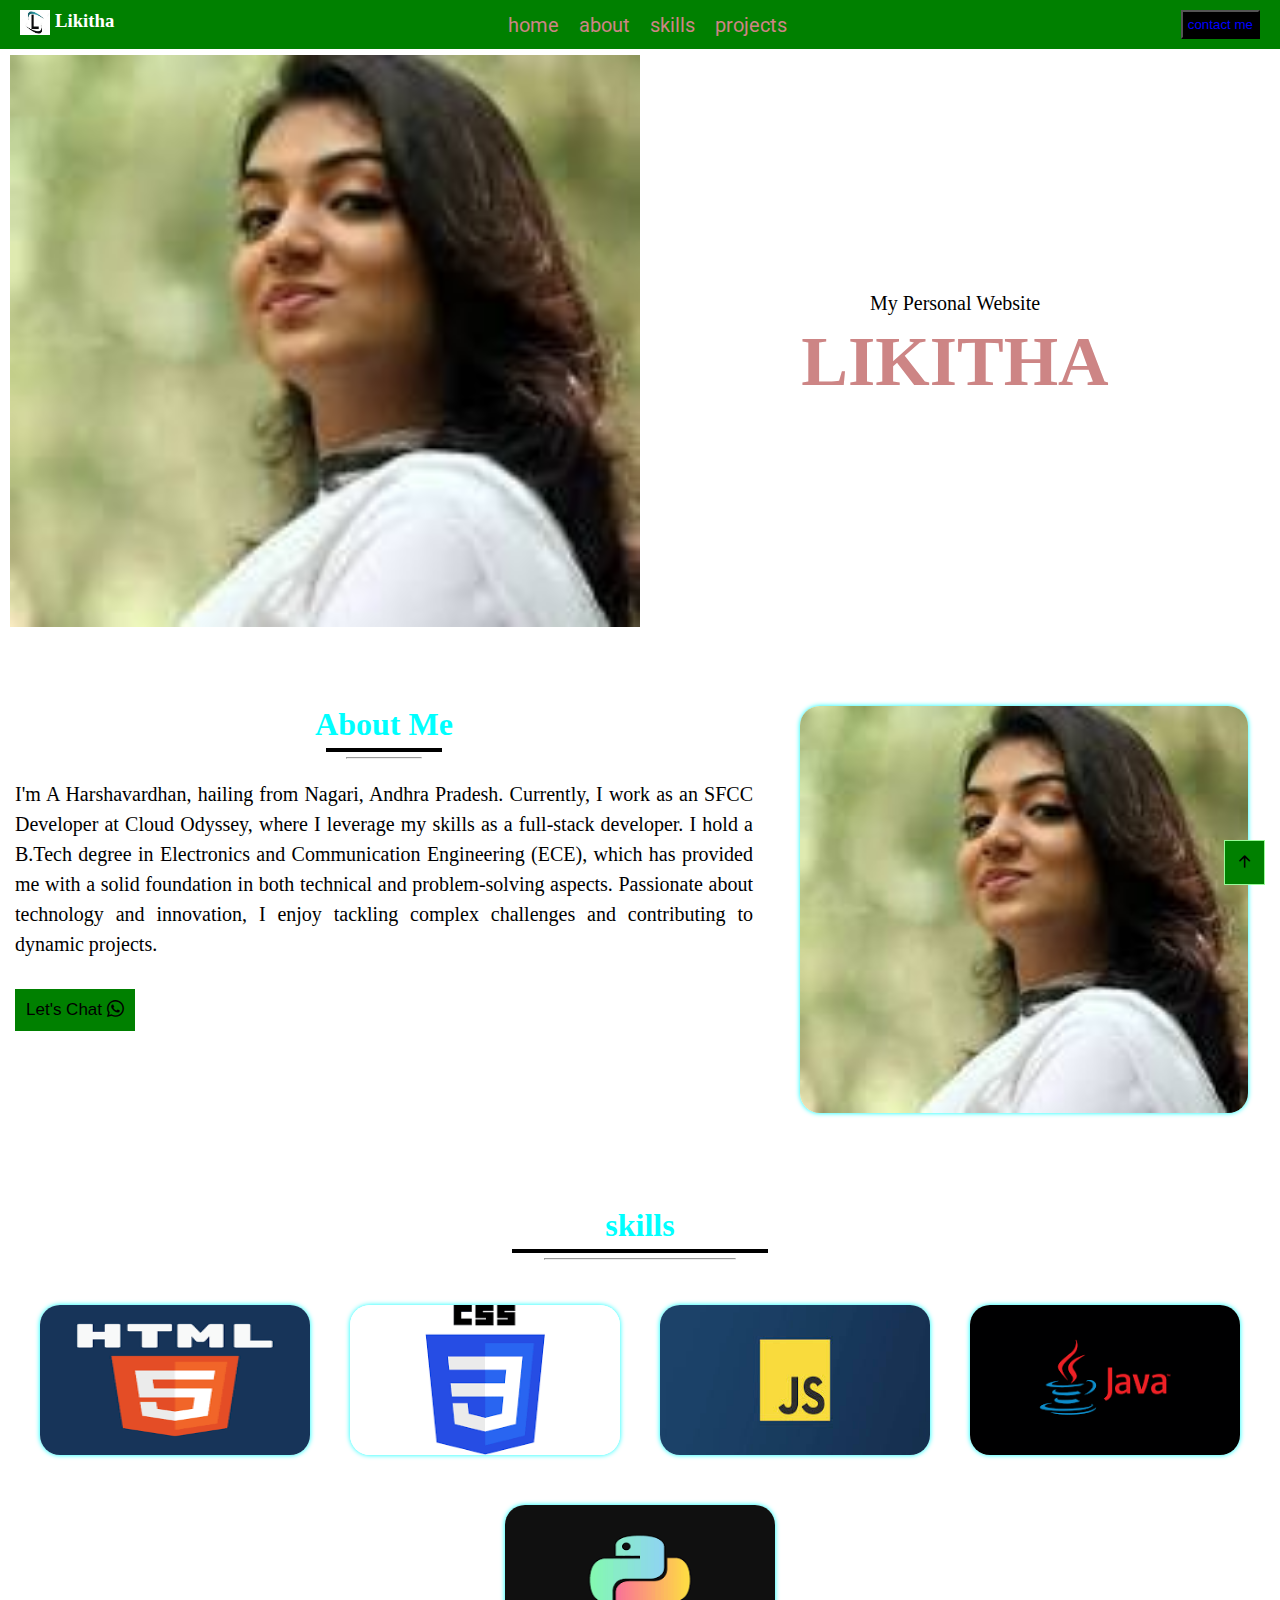
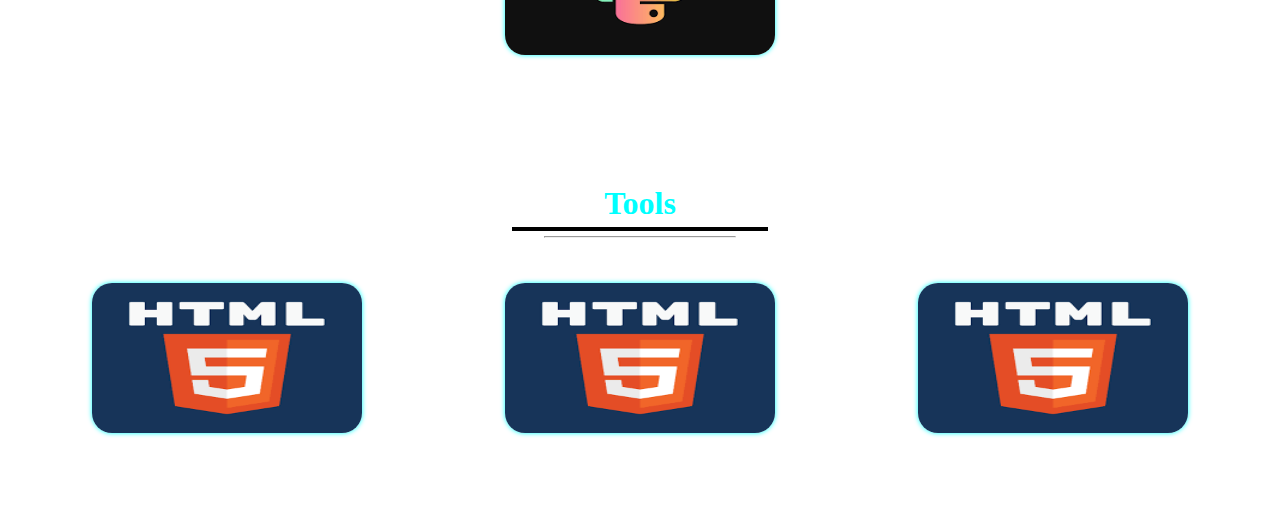
<file: index.html>
<!DOCTYPE html>
<html lang="en">

<head>
    <meta charset="UTF-8">
    <meta name="viewport" content="width=device-width, initial-scale=1.0">
    <title>Likitha</title>
    <link href="https://cdn.jsdelivr.net/npm/bootstrap-icons/font/bootstrap-icons.css" rel="stylesheet">

    <link rel="shortcut icon" href="llogo.jpeg" type="image/x-icon">
    <link rel="stylesheet" href="styles.css">
</head>


<body>
    <!-- navigation bar -->

    <div class="navbar" id="navbar">
        <div class="logo">
            <img src="llogo.jpeg" alt="logo" width="30px" height="25px">
            <h3>likitha</h3>
        </div>
        <div class="nav-links">
            <div class="link" onclick="onhover()">
                <button>x</button>
            </div>
            <a href="#home-sec" onclick="onhover()">home</a>
            <a href="#about-sec" onclick="onhover()">about</a>
            <a href="#skills-sec" onclick="onhover()">skills</a>
            <a href="#tools-sec" onclick="onhover()">projects</a>
            <button>contact me </button>
        </div>
        <div class="contact" >
            <button>contact me</button>
        </div> 
        <div class="toggler" onclick="togglemenu()">
            <span></span>
            <span></span>
            <span></span>
        </div>
    </div>

    <!-- home section  -->

    <div class="home" id="home-sec">
        <div class="outer">
            <div class="inner">
                <img src="nazriya.jpeg" alt="nazriya photo">
            </div>
            <div class="inner1">
                <p>My Personal Website</p>
                <h2>Likitha</h2>
            </div>
        </div>
    </div>

    <!-- about section -->

    <div class="about" id="about-sec">
        <div class="about1">
            <div>
                <h1>About Me</h1>
                <hr class="line1">
                <hr class="line2">
            </div>
            <div class="inner">I'm A Harshavardhan, hailing from Nagari, Andhra Pradesh. Currently, I work as an SFCC
                Developer at Cloud
                Odyssey, where I leverage my skills as a full-stack developer. I hold a B.Tech degree in Electronics and
                Communication Engineering (ECE), which has provided me with a solid foundation in both technical and
                problem-solving aspects. Passionate about technology and innovation, I enjoy tackling complex challenges
                and
                contributing to dynamic projects.
            </div>
            <div class="icon" id="icon-1">
                <button>Let's Chat <i class="bi bi-whatsapp"></i></button>
            </div>
        </div>
        <div class="about2">
            <img src="nazriya.jpeg" alt="nazriya image">

        </div>
    </div>

    <!-- let's chat -->

    <div class="chat" id="chat">
        <div class="outside">
            <div class="head" >
                <h2>Let's Chat</h2>
                <button id="close-chat">x</button>
            </div>
            <input type="email" placeholder="Enter email" id="email">
            <textarea placeholder="Enter message"></textarea>
            <div class="send">
                <button id="pop">send <i class="bi bi-send"></i></button>
            </div>
        </div>

    </div>

    <!-- pop up message -->
     <div class="pop-up">
        <p class="pop-msg" id="pop-msg">your msg is taken successfully.We will get back to u!</p>
     </div>

    <!-- skills section -->

    <div class="skills" id="skills-sec">
        <h1>skills</h1>
        <hr class="line1">
        <hr class="line2">
        <div class="equal">
            <div class="inner">
                <img src="img_html.png" alt="html image">
                <p>html</p>
            </div>
            <div class="inner">
                <img src="img_css.png" alt="css image">
                <p>css</p>
            </div>
            <div class="inner">
                <img src="img_js.jpeg" alt="javascript image">
                <p>javascript</p>
            </div>
            <div class="inner">
                <img src="img_java.png" alt="java image">
                <p>java</p>
            </div>
            <div class="inner ">
                <img src="img_python.png" alt="python image">
                <p>python</p>
            </div>
        </div>
    </div>

    <!-- tools section  -->

    <div class="tools" id="tools-sec">
        <h1>Tools</h1>
        <hr class="line1">
        <hr class="line2">

        <div class="div">
            <div class="inner">
                <img src="img_html.png" alt="html logo">
            </div>
            <div class="inner">
                <img src="img_html.png" alt="html logo">
            </div>
            <div class="inner">
                <img src="img_html.png" alt="html logo">
            </div>

        </div>
    </div>


    <button id="button"><i class="bi bi-arrow-up-short"></i></button>

    <script src="script.js"></script>
</body>

</html>
</file>
<file: styles.css>
@import url("https://fonts.googleapis.com/css2?family=Roboto:ital,wght@0,100..900;1,100..900&display=swap");
* {
  margin: 0;
  padding: 0;
  box-sizing: border-box;
}

.navbar {
  display: flex;
  justify-content: space-between;
  padding: 10px 20px;
  position: fixed;
  top: 0;
  left: 0;
  width: 100%;
  color: white;
  background-color: green;
  z-index: 9999;
}
.navbar .logo {
  display: flex;
  gap: 5px;
}
.navbar .logo h3 {
  text-transform: capitalize;
}
.navbar .nav-links {
  display: flex;
  flex-direction: column;
  align-items: center;
  width: 70%;
  height: 100vh;
  position: fixed;
  top: 30px;
  left: -100%;
  margin: 20px 0;
  background-color: green;
  padding: 20px;
  transition: all 0.4s ease-in-out;
  opacity: 0;
}
@media (min-width: 768px) {
  .navbar .nav-links {
    position: static;
    display: flex;
    flex-direction: row;
    height: auto;
    width: auto;
    gap: 20px;
    padding: 0;
    margin: 0;
    opacity: 1;
  }
}
.navbar .nav-links.active {
  left: 0;
  opacity: 1;
}
.navbar .nav-links .link {
  width: 100%;
  text-align: end;
}
@media (min-width: 1024px) {
  .navbar .nav-links .link {
    display: none;
  }
}
.navbar .nav-links .link button {
  background-color: black;
  border-radius: 5px;
  height: 33px;
  cursor: pointer;
  width: 30px;
}
.navbar .nav-links a {
  text-decoration: none;
  margin: 30px 0;
  color: white;
  font-size: 20px;
  font-family: "Roboto";
  color: rgb(205, 133, 133);
}
@media (min-width: 768px) {
  .navbar .nav-links a {
    margin: 0;
  }
}
.navbar .nav-links button {
  padding: 5px;
  margin-top: 20px;
  font-size: 17px;
  cursor: pointer;
  background-color: black;
  background-color: rgb(205, 133, 133);
}
@media (min-width: 768px) {
  .navbar .nav-links button {
    display: none;
  }
}
.navbar .contact {
  display: none;
}
@media (min-width: 768px) {
  .navbar .contact {
    display: block;
  }
  .navbar .contact button {
    padding: 5px;
    background-color: black;
    color: blue;
  }
}
.navbar .toggler {
  display: flex;
  flex-direction: column;
  cursor: pointer;
}
.navbar .toggler span {
  height: 3px;
  width: 25px;
  background-color: red;
  margin: 3px 0;
  border-radius: 2px;
}
@media (min-width: 768px) {
  .navbar .toggler {
    display: none;
  }
}

.home {
  padding: 55px 10px 0;
}
@media (min-width: 768px) {
  .home .outer {
    display: flex;
    flex-wrap: wrap;
  }
}
.home .outer .inner {
  text-align: center;
  transition: 0.8s ease-in-out;
}
@media (min-width: 768px) {
  .home .outer .inner {
    flex-basis: 50%;
  }
}
.home .outer .inner img {
  width: 80%;
  height: 525px;
  -o-object-fit: fill;
     object-fit: fill;
  transition: 1.5s ease;
}
@media (min-width: 768px) {
  .home .outer .inner img {
    width: 100%;
    height: auto;
    -o-object-fit: fill;
       object-fit: fill;
  }
}
.home .outer .inner1 {
  text-align: center;
}
@media (min-width: 768px) {
  .home .outer .inner1 {
    display: flex;
    flex-direction: column;
    justify-content: center;
    align-items: center;
    margin: auto;
  }
}
.home .outer .inner1 p {
  padding: 7px;
  font-size: 20px;
}
.home .outer .inner1 h2 {
  text-transform: uppercase;
  color: rgb(205, 133, 133);
  font-size: 70px;
}

.about {
  padding: 75px 0 30px;
  transition: all 1s ease-out;
}
@media (min-width: 768px) {
  .about {
    display: flex;
    flex-wrap: wrap;
  }
}
.about .about1 {
  flex-basis: 60%;
}
.about .about1 h1 {
  text-align: center;
  color: aqua;
}
.about .about1 .line1 {
  width: 40%;
  margin: 5px auto;
  border: 2px solid black;
}
@media (min-width: 768px) {
  .about .about1 .line1 {
    width: 15%;
  }
}
.about .about1 .line2 {
  width: 30%;
  margin: 5px auto;
}
@media (min-width: 768px) {
  .about .about1 .line2 {
    width: 10%;
  }
}
.about .about1 .inner {
  transform: all 0.9s ease;
  text-align: justify;
  line-height: 1.5;
  font-size: 20px;
  padding: 15px;
  font-family: "Times New Roman", Times, serif;
}
.about .about1 .icon {
  padding: 15px;
}
.about .about1 .icon button {
  padding: 10px;
  font-size: 17px;
  background-color: green;
  border: 1px solid green;
  cursor: pointer;
  transition: 0.4s ease;
}
.about .about1 .icon button:hover {
  background-color: white;
  color: aquamarine;
}
.about .about2 {
  display: none;
}
@media (min-width: 768px) {
  .about .about2 {
    display: block;
    flex-basis: 35%;
    margin: auto;
  }
  .about .about2 img {
    width: 100%;
    height: auto;
    border-radius: 20px;
    box-shadow: 0px 0px 5px aqua;
    transition: all 0.2s ease-in;
  }
}

.chat {
  position: fixed;
  top: 0;
  width: 100%;
  height: 100%;
  right: -100%;
  opacity: 0;
  display: flex;
  justify-content: end;
  align-items: end;
  transition: all 0.7s ease-in;
}
.chat.open {
  -webkit-backdrop-filter: blur(10px);
          backdrop-filter: blur(10px);
  right: 0;
  opacity: 1;
}
.chat .outside {
  padding: 20px;
  width: 43%;
  height: 50%;
  background-color: chocolate;
  margin-right: 20px;
  margin-bottom: 20px;
}
@media (min-width: 768px) {
  .chat .outside {
    width: 22%;
  }
}
.chat .outside .head {
  display: flex;
  justify-content: space-between;
  padding-bottom: 20px;
}
.chat .outside .head h2 {
  color: aqua;
}
.chat .outside .head button {
  padding: 5px;
  width: 25px;
  border: 1px solid white;
  border-radius: 5px;
  background-color: black;
  cursor: pointer;
}
.chat .outside input {
  width: 100%;
  height: 30px;
  outline: none;
  border: none;
  padding: 10px;
  background-color: black;
  margin-bottom: 15px;
}
.chat .outside textarea {
  width: 100%;
  height: 50%;
  padding: 7px;
  outline: none;
  background-color: black;
  margin-bottom: 10px;
  border: none;
}
.chat .outside .send {
  display: flex;
  justify-content: center;
}
.chat .outside .send button {
  padding: 7px 15px;
  font-size: 1rem;
  cursor: pointer;
  color: aquamarine;
  text-transform: uppercase;
  background-color: black;
  border: none;
}

.pop-up .pop-msg {
  position: fixed;
  top: 15%;
  width: 95%;
  left: -100%;
  opacity: 0;
  padding: 10px 30px;
  margin: 0 15px;
  background-color: lemonchiffon;
  font-size: 1.5rem;
  transition: all 0.4s ease-in;
}
.pop-up .pop-msg.success {
  left: 0;
  opacity: 1;
}

.skills {
  padding: 60px 0;
  transition: all 1s ease-out;
}
.skills h1 {
  text-align: center;
  color: aqua;
}
.skills .line1 {
  width: 40%;
  margin: 5px auto;
  border: 2px solid black;
}
@media (min-width: 768px) {
  .skills .line1 {
    width: 20%;
  }
}
.skills .line2 {
  width: 30%;
  margin: 5px auto;
}
@media (min-width: 768px) {
  .skills .line2 {
    width: 15%;
  }
}
.skills .equal {
  padding: 20px;
  display: flex;
  flex-wrap: wrap;
  justify-content: space-between;
}
.skills .equal .inner {
  flex-basis: 50%;
  margin: 0 auto;
  padding: 8px;
  transition: all 0.8s ease-in-out;
}
@media (min-width: 768px) {
  .skills .equal .inner {
    flex-basis: 25%;
    height: 200px;
    padding: 20px 20px 40px 20px;
  }
  .skills .equal .inner:hover img {
    transform: scale(1.05);
  }
  .skills .equal .inner:hover p {
    opacity: 1;
    margin-top: 2px;
  }
}
.skills .equal .inner img {
  border-radius: 20px;
  width: 100%;
  height: 150px;
  -o-object-fit: fill;
     object-fit: fill;
  box-shadow: 0px 0px 5px aqua;
  transition: all 0.3s ease-in-out;
  cursor: pointer;
}
.skills .equal .inner img:hover {
  transform: scale(1.05);
}
.skills .equal .inner p {
  display: none;
}
@media (min-width: 768px) {
  .skills .equal .inner p {
    display: block;
    text-align: center;
    margin-top: -40px;
    opacity: 0;
    line-height: 1;
    font-size: 23px;
    font-family: fantasy;
    transition: all 0.4s ease;
  }
}

.tools {
  padding: 20px 0;
}
.tools h1 {
  text-align: center;
  color: aqua;
}
.tools .line1 {
  width: 40%;
  margin: 5px auto;
  border: 2px solid black;
}
@media (min-width: 768px) {
  .tools .line1 {
    width: 20%;
  }
}
.tools .line2 {
  width: 30%;
  margin: 5px auto;
}
@media (min-width: 768px) {
  .tools .line2 {
    width: 15%;
  }
}
.tools .div {
  display: flex;
  flex-wrap: wrap;
  justify-content: space-between;
  padding: 20px;
}
.tools .div .inner {
  flex-basis: 50%;
  padding: 8px;
  margin: 0 auto;
}
@media (min-width: 768px) {
  .tools .div .inner {
    flex-basis: 25%;
    padding: 20px 20px 40px 20px;
  }
}
.tools .div .inner img {
  border-radius: 20px;
  width: 100%;
  height: 150px;
  -o-object-fit: fill;
     object-fit: fill;
  box-shadow: 0px 0px 5px aqua;
  transition: all 0.2s ease-in-out;
}
.tools .div .inner img:hover {
  transform: scale(1.05);
}

#button {
  position: fixed;
  right: 15px;
  bottom: 15px;
  padding: 7px;
  border: 1px solid palegreen;
  background-color: green;
  transition: 0.8s ease-out;
  cursor: pointer;
}
#button.hide {
  opacity: 0;
}
#button i {
  font-size: 25px;
}/*# sourceMappingURL=styles.css.map */
</file>
